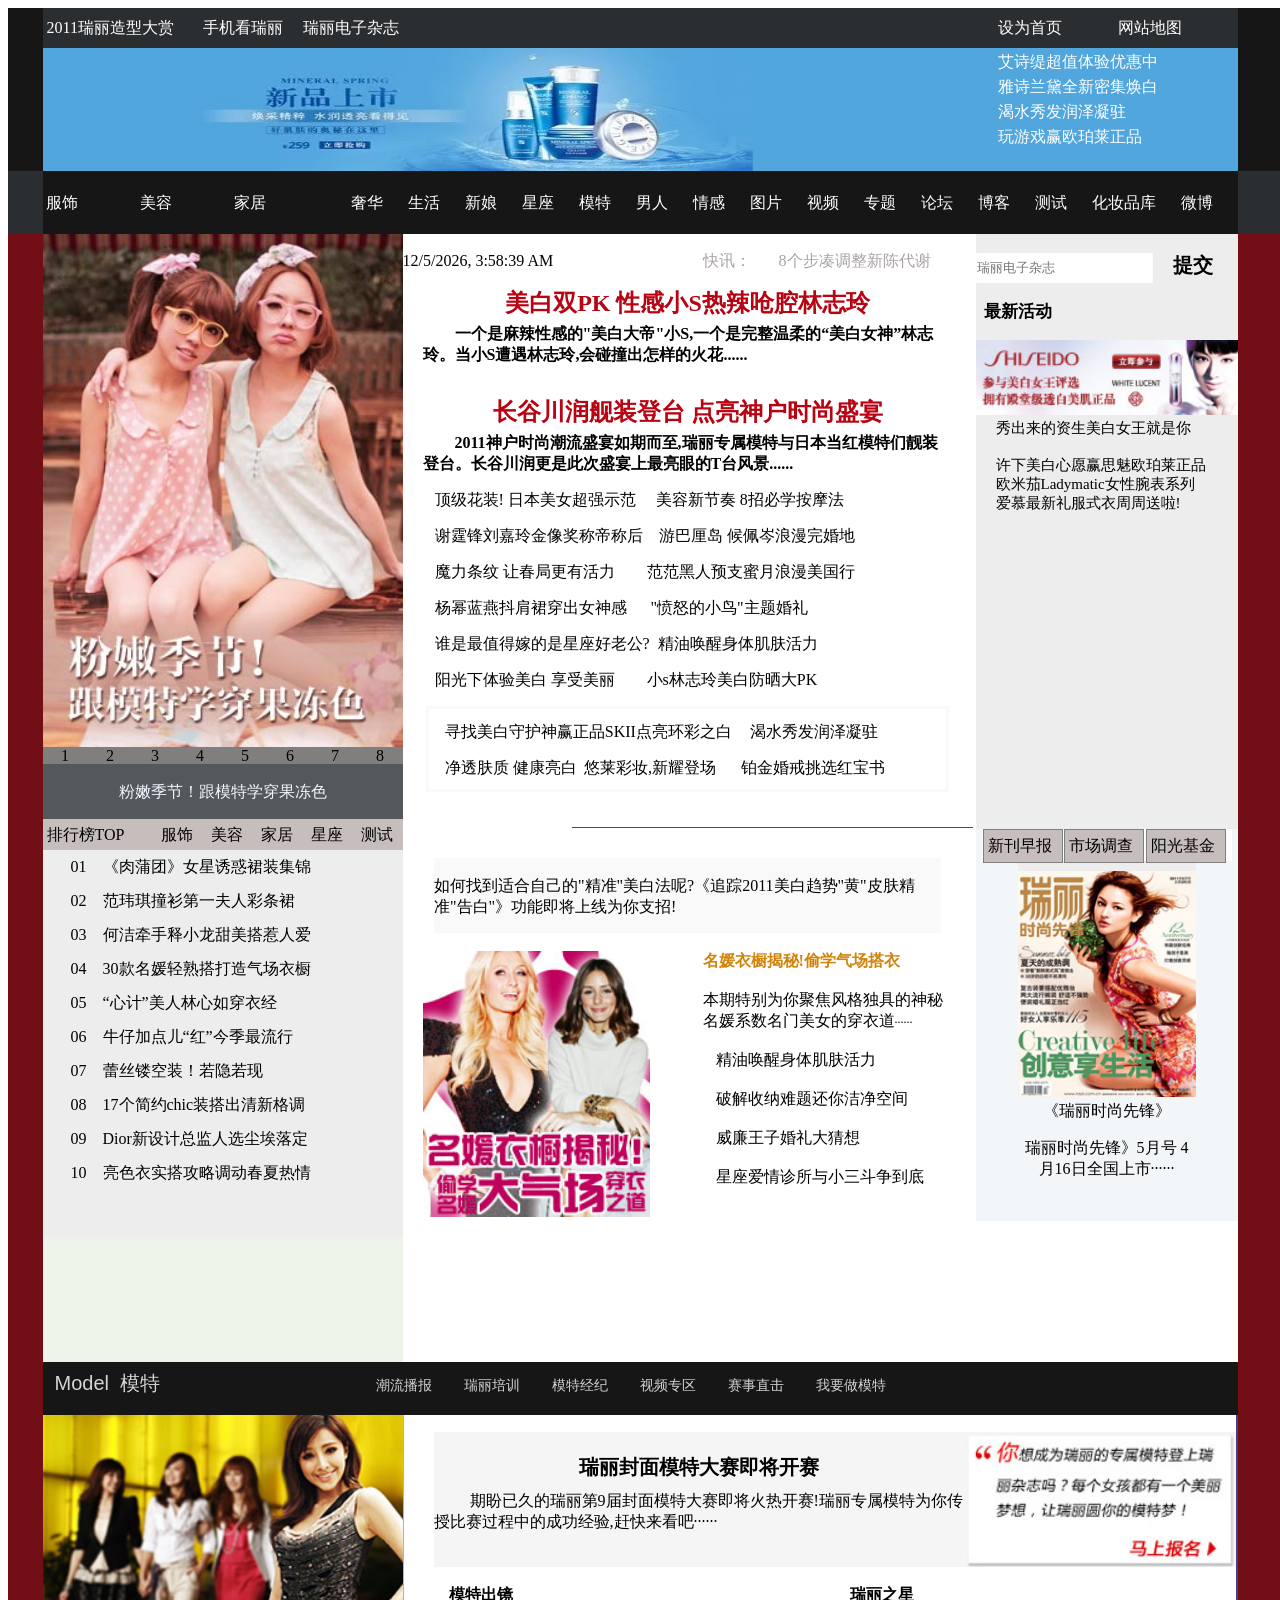
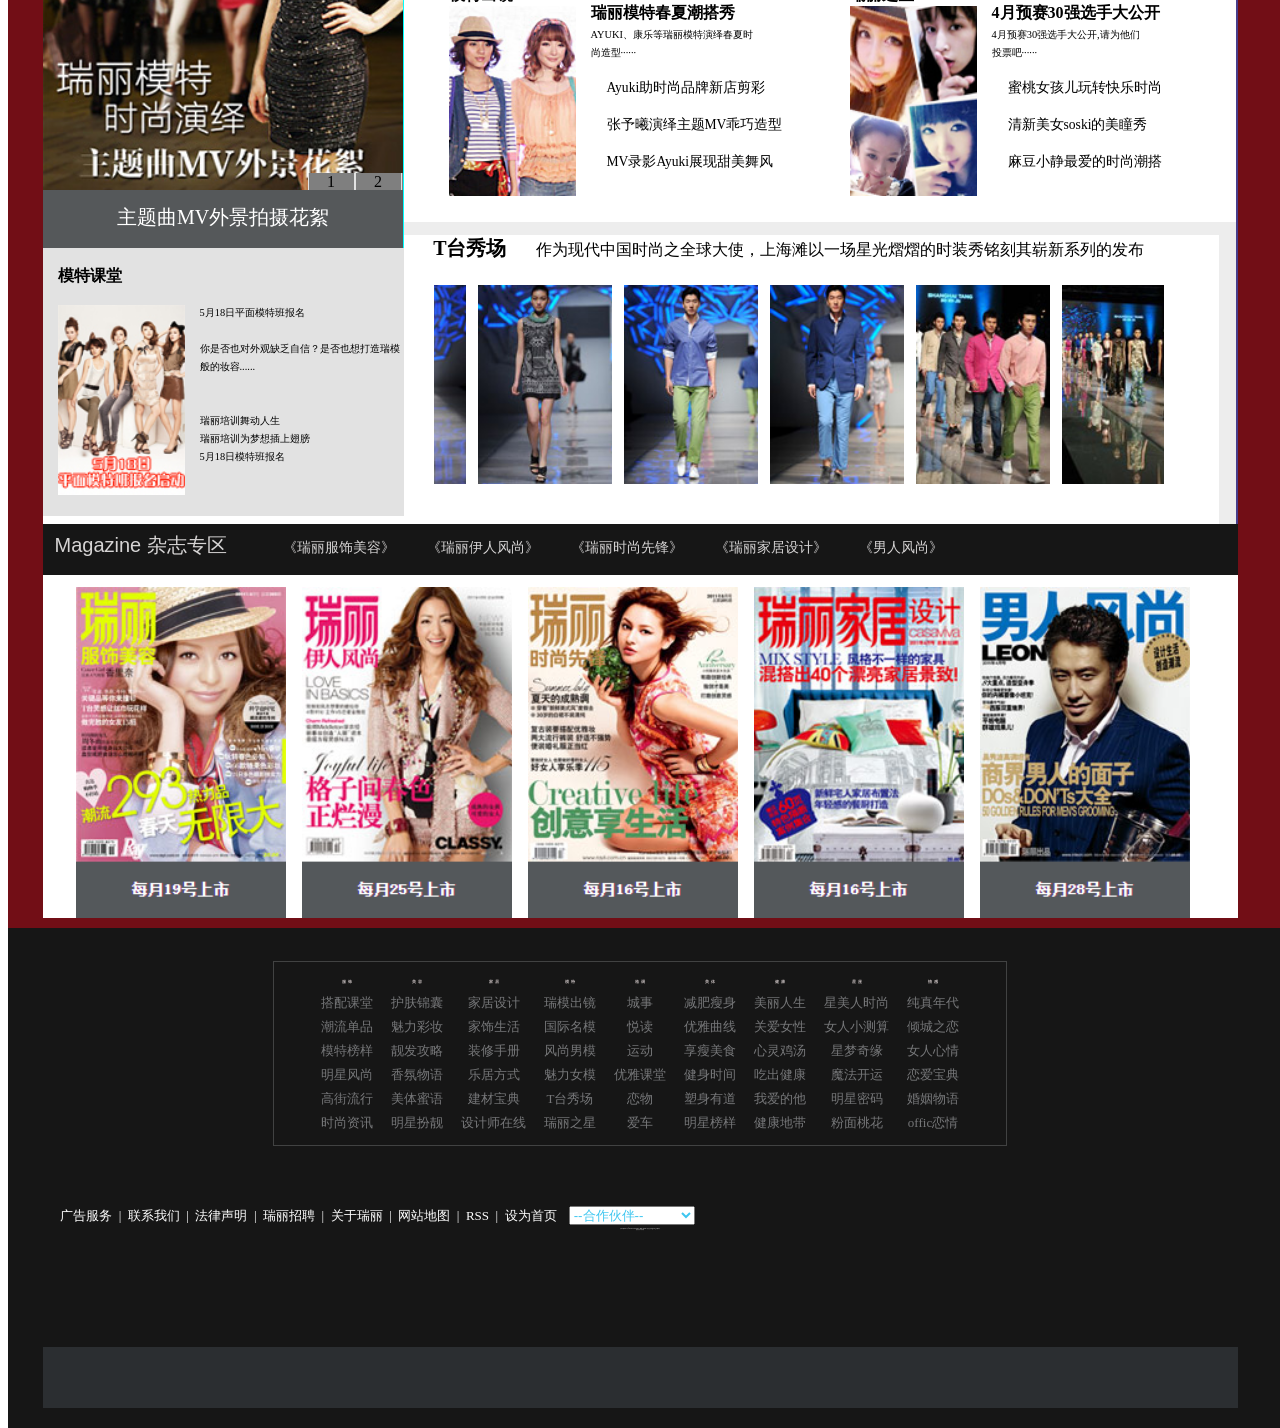
<file: index.html>
<!DOCTYPE html>
<html lang="en">
<head>
    <meta charset="UTF-8">
    <meta http-equiv="X-UA-Compatible" content="IE=edge">
    <meta name="viewport" content="width=device-width, initial-scale=1.0">
    <title>知性女性</title>
    <link rel="stylesheet" href="weblast.css" type="text/css">
</head>
<body>  
    <div class="d1">
    </div>
    <div class="d2">
    </div>
    <div class="d23"></div>
    <div class="d3">
    </div>
    <div class="d0">
    
        <div class="d1_1">
            <div class="d1_1_1">
                <div class="d1_1_1_1"><p class="p11">&nbsp;2011瑞丽造型大赏</p></div>
                <div class="d1_1_1_2"><p class="p11">手机看瑞丽</p></div>
                <div class="d1_1_1_3"><p class="p11">瑞丽电子杂志</p></div>
                <div class="d1_1_1_4"><p class="p11">网站地图</p></div>
                <div class="d1_1_1_5"><p class="p11">设为首页</p></div>
            </div>
<!-- 页眉1 -->
            <div class="d1_1_2">           
            <div class="d1_1_2_1">
                <p class="p1">艾诗缇超值体验优惠中</p>
                <p class="p1">雅诗兰黛全新密集焕白</p>
                <p class="p1">渴水秀发润泽凝驻</p>
                <p class="p1">玩游戏赢欧珀莱正品</p>
            </div>
            </div>
<!-- 页眉2 -->
            <div class="d1_1_3">
                <ul class="ul_1">
                    <li class="l1"><p class="pli">服饰</p></li>
                    <li class="l1"><p class="pli">美容</p></li>
                    <li class="l1"><p class="pli">家居</p></li>
                    <li><p class="pli">奢华</p></li>
                    <li><p class="pli">生活</p></li>
                    <li><p class="pli">新娘</p></li>
                    <li><p class="pli">星座</p></li>
                    <li><p class="pli">模特</p></li>
                    <li><p class="pli">男人</p></li>
                    <li><p class="pli">情感</p></li>
                    <li><p class="pli">图片</p></li>
                    <li><p class="pli">视频</p></li>
                    <li><p class="pli">专题</p></li>
                    <li><p class="pli">论坛</p></li>
                    <li><p class="pli">博客</p></li>
                    <li><p class="pli">测试</p></li>
                    <li><p class="pli">化妆品库</p></li>
                    <li><p class="pli">微博</p></li>
                </ul>
            </div>
        </div> 
<!-- 页眉3 -->
        <div class="d2_0">        
        <div class="d2_1">       
        <div class="d2_1_1">
            <div class="d2_1_1_1">
            <a id="a1" class="num1">1</a>
			<a id="a2" class="num2">2</a>
			<a id="a3" class="num3">3</a>
			<a id="a4" class="num4">4</a>
			<a id="a5" class="num5">5</a>
            <a id="a6" class="num6">6</a>
            <a id="a7" class="num7">7</a>
            <a id="a8" class="num8">8</a>
			<div id="all-picture">
				<img src="./zhixing_img/picture1.jpg" >
				<img src="./zhixing_img/picture2.jpg" >
				<img src="./zhixing_img/picture3.jpg" >
				<img src="./zhixing_img/picture4.jpg" >
				<img src="./zhixing_img/picture5.jpg" >
                <img src="./zhixing_img/picture6.jpg" >
				<img src="./zhixing_img/picture7.jpg" >
				<img src="./zhixing_img/picture8.jpg" >                
            </div>
            <div id="picture-p">
             <ul class="ul_2">
                <li class="l2">粉嫩季节！跟模特学穿果冻色</li>
                <li class="l2">欧米茄Ladymatic女性腕表系列</li>
                <li class="l2">调出花香气息 舒展身体放松精神</li>
                <li class="l2">H&M  完美纯白初夏</li>
                <li class="l2">局部花案点睛 让卫浴空间更有趣味</li>
                <li class="l2">雅诗兰黛全新密集焕白系列</li>
                <li class="l2">威廉王子婚礼大猜想</li>
                <li class="l2">秀出来的资生美白女王就是你</li>
             </ul>
            </div>
            </div>  
            <div class="d2_1_1_2">
                <div class="d2_1_1_2_0">
                    <div class="d2_1_1_2_0_1">
                       <div class="top">&nbsp;排行榜TOP</div>
                       <div class="nav">
                        <span class="s1" title="服饰">&nbsp;&nbsp;服饰</span>
                            <span title="美容">&nbsp;&nbsp;美容</span>
                            <span title="家居">&nbsp;&nbsp;家居</span>
                            <span title="星座">&nbsp;&nbsp;星座</span>
                            <span title="测试">&nbsp;&nbsp;测试</span>                     
                       </div>                                     
                    </div>
                    <div class="d2_1_1_2_0_2">                    
                        <div class="active">
                            <p class="p4">&nbsp;&nbsp;01&nbsp;&nbsp;&nbsp;&nbsp;《肉蒲团》女星诱惑裙装集锦</p><br>
                            <p class="p4">&nbsp;&nbsp;02&nbsp;&nbsp;&nbsp;&nbsp;范玮琪撞衫第一夫人彩条裙</p><br>
                            <p class="p4">&nbsp;&nbsp;03&nbsp;&nbsp;&nbsp;&nbsp;何洁牵手释小龙甜美搭惹人爱</p><br>
                            <p class="p4">&nbsp;&nbsp;04&nbsp;&nbsp;&nbsp;&nbsp;30款名媛轻熟搭打造气场衣橱</p><br>
                            <p class="p4">&nbsp;&nbsp;05&nbsp;&nbsp;&nbsp;&nbsp;“心计”美人林心如穿衣经</p><br>
                            <p class="p4">&nbsp;&nbsp;06&nbsp;&nbsp;&nbsp;&nbsp;牛仔加点儿“红”今季最流行</p><br>
                            <p class="p4">&nbsp;&nbsp;07&nbsp;&nbsp;&nbsp;&nbsp;蕾丝镂空装！若隐若现</p><br>
                            <p class="p4">&nbsp;&nbsp;08&nbsp;&nbsp;&nbsp;&nbsp;17个简约chic装搭出清新格调</p><br>
                            <p class="p4">&nbsp;&nbsp;09&nbsp;&nbsp;&nbsp;&nbsp;Dior新设计总监人选尘埃落定</p><br>
                            <p class="p4">&nbsp;&nbsp;10&nbsp;&nbsp;&nbsp;&nbsp;亮色衣实搭攻略调动春夏热情</p>
                        </div> 
                        <div>
                            <p class="p4">&nbsp;&nbsp;01&nbsp;&nbsp;&nbsp;&nbsp;瑞丽网美容频道改版有奖调查</p><br>
                            <p class="p4">&nbsp;&nbsp;02&nbsp;&nbsp;&nbsp;&nbsp;美白PK&nbsp;小S热辣呛腔林志玲</p><br>
                            <p class="p4">&nbsp;&nbsp;03&nbsp;&nbsp;&nbsp;&nbsp;文青至爱&nbsp;小清新护肤品</p><br>
                            <p class="p4">&nbsp;&nbsp;04&nbsp;&nbsp;&nbsp;&nbsp;香气性感带热榜&nbsp;让诱惑升级</p><br>
                            <p class="p4">&nbsp;&nbsp;05&nbsp;&nbsp;&nbsp;&nbsp;探秘性格&nbsp;找到专属香气标签</p><br>
                            <p class="p4">&nbsp;&nbsp;06&nbsp;&nbsp;&nbsp;&nbsp;明星最失败妆容&nbsp;惨不忍睹</p><br>
                            <p class="p4">&nbsp;&nbsp;07&nbsp;&nbsp;&nbsp;&nbsp;学8款最夯剧集女主角发型</p><br>
                            <p class="p4">&nbsp;&nbsp;08&nbsp;&nbsp;&nbsp;&nbsp;新生代美女杨幂&nbsp;时尚装解构</p><br>
                            <p class="p4">&nbsp;&nbsp;09&nbsp;&nbsp;&nbsp;&nbsp;《回家的诱惑》秋瓷炫发型</p><br>
                            <p class="p4">&nbsp;&nbsp;10&nbsp;&nbsp;&nbsp;&nbsp;重口味美甲&nbsp;比拼视觉冲击力</p>
                        </div>
                        <div>
                             <p class="p4">&nbsp;&nbsp;01&nbsp;&nbsp;&nbsp;&nbsp;Christofle流线型家居艺术</p><br>
                             <p class="p4">&nbsp;&nbsp;02&nbsp;&nbsp;&nbsp;&nbsp;自然元素壁纸会呼吸</p><br>
                             <p class="p4">&nbsp;&nbsp;03&nbsp;&nbsp;&nbsp;&nbsp;初春家居糖果色来袭</p><br>
                             <p class="p4">&nbsp;&nbsp;04&nbsp;&nbsp;&nbsp;&nbsp;条纹控!Diy初春给力装饰</p><br>
                             <p class="p4">&nbsp;&nbsp;05&nbsp;&nbsp;&nbsp;&nbsp;给力柔美风&nbsp;7款田园美餐厅</p><br>
                             <p class="p4">&nbsp;&nbsp;06&nbsp;&nbsp;&nbsp;&nbsp;撞色小空间越“色”越出位</p><br>
                             <p class="p4">&nbsp;&nbsp;07&nbsp;&nbsp;&nbsp;&nbsp;窗帘保养要看材料和款式</p><br>
                             <p class="p4">&nbsp;&nbsp;08&nbsp;&nbsp;&nbsp;&nbsp;“字母”大热百变饰家都精彩</p><br>
                             <p class="p4">&nbsp;&nbsp;09&nbsp;&nbsp;&nbsp;&nbsp;早春选一款最“养眼”窗帘</p><br>
                             <p class="p4">&nbsp;&nbsp;10&nbsp;&nbsp;&nbsp;&nbsp;威廉王子大婚甜蜜家饰走红</p>
                        </div>
                        <div>
                             <p class="p4">&nbsp;&nbsp;01&nbsp;&nbsp;&nbsp;&nbsp;十二星座变脸排行榜</p><br>
                             <p class="p4">&nbsp;&nbsp;02&nbsp;&nbsp;&nbsp;&nbsp;12星男对女人的非分之想</p><br>
                             <p class="p4">&nbsp;&nbsp;03&nbsp;&nbsp;&nbsp;&nbsp;12星座隐婚的目的</p><br>
                             <p class="p4">&nbsp;&nbsp;04&nbsp;&nbsp;&nbsp;&nbsp;会回去找前女友暧昧的星男</p><br>
                             <p class="p4">&nbsp;&nbsp;05&nbsp;&nbsp;&nbsp;&nbsp;侯佩琴婚期比大s的好吗?</p><br>
                             <p class="p4">&nbsp;&nbsp;06&nbsp;&nbsp;&nbsp;&nbsp;12星座五月运势早知道</p><br>
                             <p class="p4">&nbsp;&nbsp;07&nbsp;&nbsp;&nbsp;&nbsp;猫石对话周运(4.18-4.24)</p><br>
                             <p class="p4">&nbsp;&nbsp;08&nbsp;&nbsp;&nbsp;&nbsp;琼女郎与黄志忠为何离婚？</p><br>
                             <p class="p4">&nbsp;&nbsp;09&nbsp;&nbsp;&nbsp;&nbsp;谁是最值得嫁的星座好老公？</p><br>
                             <p class="p4">&nbsp;&nbsp;10&nbsp;&nbsp;&nbsp;&nbsp;从梦境看内心最孤寂的八种人</p>
                        </div>
                        <div>
                            <p class="p4">&nbsp;&nbsp;01&nbsp;&nbsp;&nbsp;&nbsp;未来一个月你的运势多少分</p><br>
                            <p class="p4">&nbsp;&nbsp;02&nbsp;&nbsp;&nbsp;&nbsp;素颜时你的勾引力有多强？</p><br>
                            <p class="p4">&nbsp;&nbsp;03&nbsp;&nbsp;&nbsp;&nbsp;单身的你最缺少什么？</p><br>
                            <p class="p4">&nbsp;&nbsp;04&nbsp;&nbsp;&nbsp;&nbsp;婚后的你是那种主妇命</p><br>
                            <p class="p4">&nbsp;&nbsp;05&nbsp;&nbsp;&nbsp;&nbsp;婚后你们的身价会跌多少？</p><br>
                            <p class="p4">&nbsp;&nbsp;06&nbsp;&nbsp;&nbsp;&nbsp;你是他眼中的西施吗？</p><br>
                            <p class="p4">&nbsp;&nbsp;07&nbsp;&nbsp;&nbsp;&nbsp;你有被暗恋的潜质吗？</p><br>
                            <p class="p4">&nbsp;&nbsp;08&nbsp;&nbsp;&nbsp;&nbsp;这辈子你的老公会偷吃几次？</p><br>
                            <p class="p4">&nbsp;&nbsp;09&nbsp;&nbsp;&nbsp;&nbsp;你会放错电钓鱼吗？</p><br>
                            <p class="p4">&nbsp;&nbsp;10&nbsp;&nbsp;&nbsp;&nbsp;你“抢钱”能力有多强？</p>
                        </div>
                    </div>
                </div>
        </div>
       </div> 
            <div class="d2_1_2">
            <div class="d2top_f">快讯：&nbsp;&nbsp;&nbsp;&nbsp;&nbsp;&nbsp;    8个步凑调整新陈代谢</div>
            <div class="d2top_center" id="datetime"></div>
            <div class="d2top_center2"><h2 style="color: #b80412;margin: 0 auto;" align="center">美白双PK 性感小S热辣呛腔林志玲</h2><h4 style="margin-top: 5px;margin-bottom: 30px;margin-left: 20px;margin-right: 20px;">&nbsp;&nbsp;&nbsp;&nbsp;&nbsp;&nbsp;&nbsp;&nbsp;一个是麻辣性感的"美白大帝"小S,一个是完整温柔的“美白女神”林志玲。当小S遭遇林志玲,会碰撞出怎样的火花......</h4>
            <h2 style="color: #b80412;margin: 0 auto;" align="center">长谷川润舰装登台 点亮神户时尚盛宴</h2><h4 style="margin-top: 5px;margin-bottom: 10px;margin-left: 20px;margin-right: 20px;">&nbsp;&nbsp;&nbsp;&nbsp;&nbsp;&nbsp;&nbsp;&nbsp;2011神户时尚潮流盛宴如期而至,瑞丽专属模特与日本当红模特们靓装登台。长谷川润更是此次盛宴上最亮眼的T台风景......</h4>
            <a href="#" class="d2top_center3">&nbsp;&nbsp;&nbsp;&nbsp;&nbsp;&nbsp;&nbsp;&nbsp;<p class="p9">顶级花装!  日本美女超强示范</p> &nbsp;&nbsp;&nbsp;&nbsp;<p class="p9">美容新节奏 8招必学按摩法</p> </a>
            <a href="#" class="d2top_center3">&nbsp;&nbsp;&nbsp;&nbsp;&nbsp;&nbsp;&nbsp;&nbsp;<p class="p9">谢霆锋刘嘉玲金像奖称帝称后</p>&nbsp;&nbsp;&nbsp;&nbsp;<p class="p9">游巴厘岛 候佩岑浪漫完婚地</p> </a>
            <a href="#" class="d2top_center3">&nbsp;&nbsp;&nbsp;&nbsp;&nbsp;&nbsp;&nbsp;&nbsp;<p class="p9">魔力条纹 让春局更有活力</p>&nbsp;&nbsp;&nbsp;&nbsp;&nbsp;&nbsp;&nbsp;&nbsp;<p class="p9">范范黑人预支蜜月浪漫美国行</p> </a>
            <a href="#" class="d2top_center3">&nbsp;&nbsp;&nbsp;&nbsp;&nbsp;&nbsp;&nbsp;&nbsp;<p class="p9">杨幂蓝燕抖肩裙穿出女神感</p>&nbsp;&nbsp;&nbsp;&nbsp;&nbsp;&nbsp;<p class="p9">"愤怒的小鸟"主题婚礼</p>&nbsp;&nbsp;&nbsp;&nbsp;</a>
            <a href="#" class="d2top_center3">&nbsp;&nbsp;&nbsp;&nbsp;&nbsp;&nbsp;&nbsp;&nbsp;<p class="p9">谁是最值得嫁的是星座好老公?</p>&nbsp;&nbsp;<p class="p9">精油唤醒身体肌肤活力</p>&nbsp;&nbsp;&nbsp;&nbsp;</a>
            <a href="#" class="d2top_center3">&nbsp;&nbsp;&nbsp;&nbsp;&nbsp;&nbsp;&nbsp;&nbsp;<p class="p9">阳光下体验美白 享受美丽</p>&nbsp;&nbsp;&nbsp;&nbsp;&nbsp;&nbsp;&nbsp;&nbsp;<p class="p9">小s林志玲美白防晒大PK</p> </a>
            <div class="d2top_center4">&nbsp;&nbsp;&nbsp;<p class="p9">寻找美白守护神赢正品SKII点亮环彩之白</p>&nbsp;&nbsp;&nbsp;&nbsp;&nbsp;<p class="p9">渴水秀发润泽凝驻</p><br>&nbsp;&nbsp;&nbsp;<p class="p9">净透肤质 健康亮白</p>&nbsp;&nbsp;<p class="p9">悠莱彩妆,新耀登场</p>   &nbsp;&nbsp;&nbsp;&nbsp;&nbsp;&nbsp;<p class="p9">铂金婚戒挑选红宝书</p> </div>
            <hr width="70%" size="1px" color="red" align="right">
            <div class="d2top_center5"><br><p class="p9">如何找到适合自己的"精准"美白法呢?《追踪2011美白趋势"黄"皮肤精准"告白"》功能即将上线为你支招!</p></div>
                <div class="d2top_center61"><br><img src="./zhixing_img/20110414145930180zhuanti.jpg" width="227px" height="266px" /></div>
                <div class="d2top_center62"><br><a href="#" style="font-size: 2ch;color:#d1840b;font-weight: 800;text-decoration: none;margin-bottom: 15px;">名媛衣橱揭秘!偷学气场搭衣</a><a href="#" style="font-size: 1.5ch;text-decoration: none;color: black;margin-top: 17px;font-weight: 400;"><br><br>
                    <p class="p9">本期特别为你聚焦风格独具的神秘名媛系数名门美女的穿衣道</p>······</a><br><br><a href="#" style="font-size: 1.7ch;text-decoration: none;color: black;margin-top: 17px;font-weight: 400;">&nbsp;&nbsp;&nbsp;&nbsp;<p class="p9">精油唤醒身体肌肤活力</p></a><br><br><a href="#" style="font-size: 1.7ch;text-decoration: none;color: black;margin-top: 17px;font-weight: 400;">&nbsp;&nbsp;&nbsp;&nbsp;<p class="p9">破解收纳难题还你洁净空间</p> </a><br><br>
                    <a href="#" style="font-size: 1.7ch;text-decoration: none;color: black;margin-top: 17px;font-weight: 400;">&nbsp;&nbsp;&nbsp;&nbsp;<p class="p9">威廉王子婚礼大猜想</p></a><br><br><a href="#" style="font-size: 1.7ch;text-decoration: none;color: black;margin-top: 17px;font-weight: 400;">&nbsp;&nbsp;&nbsp;&nbsp;<p class="p9">星座爱情诊所与小三斗争到底</p></a></div>
            </div>                
        </div>
        <div class="d2_1_3">
            <div class="d2_1_3_1">
                <br>
                <input type="text"  placeholder="瑞丽电子杂志">&nbsp;&nbsp;&nbsp;&nbsp;
                <p class="p22">提交</p>
                <p class="p21">&nbsp;&nbsp;最新活动</p>
                <img src="./zhixing_img/20110401023452210x60.jpg" alt="" width="262px" height="75px">
                <p class="p5">秀出来的资生美白女王就是你</p><br>
                <p class="p5">许下美白心愿赢思魅欧珀莱正品</p>
                <p class="p5">欧米茄Ladymatic女性腕表系列</p>
                <p class="p5">爱慕最新礼服式衣周周送啦!</p>
            </div>
            <div class="d2_1_3_2">
               <div class="nav1">
                <span class="sp1">&nbsp;新刊早报</span>
                <span>&nbsp;市场调查</span>
                <span>&nbsp;阳光基金</span>
               </div>
               <div class="d2_1_3_2_1">
                <div class="active1"><img src="./zhixing_img/20110418111947sd.jpg" alt="" width="178px" height="226px"><p class="p6">《瑞丽时尚先锋》</p><p class="p6">瑞丽时尚先锋》5月号 4月16日全国上市······</p></div>
                <div><img src="./zhixing_img/20110330202924ss.jpg" alt="" width="178px" height="226px"><p class="p6">4月号《瑞丽时尚先锋》有奖调查</p><p class="p6">只有认真填写问卷，就有机会获得精美礼品</p></div>
                <div><img src="./zhixing_img/201101061405491.jpg" alt="" width="178px" height="226px"><p class="p6">阳光瑞丽基金</p><p class="p6">阳光瑞丽基金“对话希望”公益图片展成功举行······</p></div>
               </div>

            </div>
            </div>
            </div>

        <div class="d2_2">
        <div class="d2_2_1">
            &nbsp;&nbsp;&nbsp;<a href="#" class="p_button1_2">Model&nbsp;&nbsp;模特</a>
            &nbsp;&nbsp;&nbsp;&nbsp;&nbsp;&nbsp;&nbsp;&nbsp;&nbsp;&nbsp; &nbsp;&nbsp;&nbsp;&nbsp;&nbsp;&nbsp;&nbsp;&nbsp;&nbsp;&nbsp;&nbsp;&nbsp;&nbsp; &nbsp;&nbsp;&nbsp;&nbsp; &nbsp;&nbsp;&nbsp;&nbsp;&nbsp;&nbsp;&nbsp;&nbsp; &nbsp;&nbsp;&nbsp;&nbsp;&nbsp;&nbsp;&nbsp; &nbsp;&nbsp; &nbsp;&nbsp;
            <a href="#" class="p_button2">潮流播报</a>
            &nbsp;&nbsp;&nbsp;&nbsp; &nbsp;&nbsp;<a href="#" class="p_button2_2">瑞丽培训</a>
            &nbsp;&nbsp;&nbsp;&nbsp; &nbsp;&nbsp;<a href="#" class="p_button2_2">模特经纪</a>
            &nbsp;&nbsp;&nbsp;&nbsp; &nbsp;&nbsp;<a href="#" class="p_button2_2">视频专区</a>
            &nbsp;&nbsp;&nbsp;&nbsp; &nbsp;&nbsp;<a href="#" class="p_button2_2">赛事直击</a>
            &nbsp;&nbsp;&nbsp;&nbsp; &nbsp;&nbsp;<a href="#" class="p_button2_2">我要做模特</a>
        </div>
        <div class="d2_2_2">

            <div class="d2_2_2_1">
                <div class="d2_2_2_1_1">
                    <div class="d2_2_2_1_1_1">
                        <div class="d21left">
                            <div class="nav2">
                                <span class="sp2">1</span>
                                <span>2</span>
                               </div>
                            <div class="d211left">                              
                                <div class="active2"><img src="./zhixing_img/201104121014090_0412.jpg" alt="" width="361px" height="375px"><p class="p7">主题曲MV外景拍摄花絮</p></div>
                                <div><img src="./zhixing_img/20110401011919indexmuote0401290x291.jpg" alt="" width="361px" height="375px"><p class="p7">让肌肤环采透亮小秘诀</p></div>
                            </div>
                            
                        </div>
                    </div>
                    <div class="d2_2_2_1_1_2">
                        <div class="d2button"><br>模特课堂<br><br><img src="./zhixing_img/20110407184148图1.jpg" width="127px" height="190px" /></div>
                        <div class="d2button1"><br><br><br><a href="#" class="d2_a">5月18日平面模特班报名</a><br><br><a href="#" class="d2_a">你是否也对外观缺乏自信？是否也想打造瑞模般的妆容......</a><br><br><br><a href="#" class="d2_a">瑞丽培训舞动人生</a><br><a href="#" class="d2_a">瑞丽培训为梦想插上翅膀</a><br><a href="#" class="d2_a">5月18日模特班报名</a></div>
                    </div>
                </div>

                <div class="d2_2_2_1_2">
                    <div class="d2_2_2_1_2_1">
                        <div class="d2right"><h3 style="display: inline;">&nbsp;</h3><img src="./zhixing_img/201009141537551.jpg" width="271px" height="135px" style="float: right;display: inline;position:static;" /><br><p class="p10">瑞丽封面模特大赛即将开赛</p> &nbsp;&nbsp;&nbsp;&nbsp;&nbsp;&nbsp;&nbsp;&nbsp;&nbsp;<p class="p9">期盼已久的瑞丽第9届封面模特大赛即将火热开赛!瑞丽专属模特为你传授比赛过程中的成功经验,赶快来看吧</p>······</div>
                        <div class="d2right1_b">
                            <div class="d2right1_b1"><br>模特出镜<br><img src="./zhixing_img/201104121052451_0412.jpg" width="127px" height="190px" /></div>
                            <div class="d2right1_b2"><br><br><a href="#" style="font-size: 2ch;color:black;font-weight: 800;text-decoration: none;margin-bottom: 15px;">瑞丽模特春夏潮搭秀</a><a href="#" class="d2_a"><br>AYUKI、康乐等瑞丽模特演绎春夏时<br>尚造型······</a><br><br>&nbsp;&nbsp;&nbsp;&nbsp;<a href="#" class="d2_a1">Ayuki助时尚品牌新店剪彩</a><br><br>&nbsp;&nbsp;&nbsp;&nbsp;<a href="#" class="d2_a1">张予曦演绎主题MV乖巧造型</a><br><br>&nbsp;&nbsp;&nbsp;&nbsp;<a href="#" class="d2_a1">MV录影Ayuki展现甜美舞风</a></div>
                        </div>
                        <!-- <div class="d2right2_b">
                            <div class="d2right2_b1"><br>瑞丽之星<br><br><img src=".//zhixing_img/20110407184148图1.jpg" width="127px" height="190px" /></div>
                            <div class="d2right2_b2"><br><br><br><a href="#" class="d2_a">5月18日平面模特班报名</a><br><br><a href="#" class="d2_a">你是否也对外观缺乏自信？是否也想打造瑞模般的妆容......</a><br><br><br><a href="#" class="d2_a">瑞丽培训舞动人生</a><br><a href="#" class="d2_a">瑞丽培训为梦想插上翅膀</a><br><a href="#" class="d2_a">5月18日模特班报名</a></div>
                        </div> -->
                        <div class="d2right2_b">
                            <div class="d2right1_b1"><br>瑞丽之星<br><img src="./zhixing_img/201104121001075.jpg" width="127px" height="190px" /></div>
                            <div class="d2right1_b2"><br><br><a href="#" style="font-size: 2ch;color:black;font-weight: 800;text-decoration: none;margin-bottom: 15px;">4月预赛30强选手大公开</a><a href="#" class="d2_a"><br>4月预赛30强选手大公开,请为他们<br>投票吧······</a><br><br>&nbsp;&nbsp;&nbsp;&nbsp;<a href="#" class="d2_a1">蜜桃女孩儿玩转快乐时尚</a><br><br>&nbsp;&nbsp;&nbsp;&nbsp;<a href="#" class="d2_a1">清新美女soski的美瞳秀</a><br><br>&nbsp;&nbsp;&nbsp;&nbsp;<a href="#" class="d2_a1">麻豆小静最爱的时尚潮搭</a></div>
                        </div>
                    </div>
                    <div class="d2_2_2_1_2_2">
                        <div class="d2_2_2_1_2_2_0"> 
                            <div class="d2_2_2_1_2_2_1">
                                <p class="p2">&nbsp;&nbsp;&nbsp;&nbsp;&nbsp;&nbsp;T台秀场&nbsp;&nbsp;&nbsp;&nbsp;&nbsp;&nbsp;</p><p class="p3">作为现代中国时尚之全球大使，上海滩以一场星光熠熠的时装秀铭刻其崭新系列的发布</p>
                            </div>
                               <div class="d2_2_2_1_2_2_2">
                               <ul class="ul_3" id="ll3">
                                <li id="l3"><img src="./zhixing_img/201104021238073.jpg" alt=""></li>
                                <li id="l3"><img src="./zhixing_img/201104021225392.jpg" alt=""></li>
                                <li id="l3"><img src="./zhixing_img/201104021338031.jpg" alt=""></li>
                                <li id="l3"><img src="./zhixing_img/201104021338395.jpg" alt=""></li>
                                <li id="l3"><img src="./zhixing_img/201104021243044.jpg" alt=""></li>
                                <li id="l3"><img src="./zhixing_img/201104021240035.jpg" alt=""></li>
                               </ul>
                               </div>
                             </div>
                    </div>               
                </div>

            </div>
            <div class="d2_2_2_2">
                &nbsp;&nbsp;&nbsp;<a href="#" class="p_button1">Magazine&nbsp;杂志专区</a>
                &nbsp;&nbsp;&nbsp;&nbsp;&nbsp;&nbsp;&nbsp;&nbsp; &nbsp;&nbsp;&nbsp;&nbsp;<a href="#" class="p_button2">《瑞丽服饰美容》</a>
                &nbsp;&nbsp;&nbsp;&nbsp; &nbsp;&nbsp;<a href="#" class="p_button2">《瑞丽伊人风尚》</a>
                &nbsp;&nbsp;&nbsp;&nbsp; &nbsp;&nbsp;<a href="#" class="p_button2">《瑞丽时尚先锋》</a>
                &nbsp;&nbsp;&nbsp;&nbsp; &nbsp;&nbsp;<a href="#" class="p_button2">《瑞丽家居设计》</a>
                &nbsp;&nbsp;&nbsp;&nbsp; &nbsp;&nbsp;<a href="#" class="p_button2">《男人风尚》</a>
            </div>
            <div class="d2_2_2_3">
                   <div class="zazhi_img1"><img src="./zhixing_img/pngbutton1.png" href="#"  width="210px" height="331px">
                    &nbsp;&nbsp;&nbsp;&nbsp;<img src="./zhixing_img/pngbutton2.png" href="#" width="210px" height="331px">
                    &nbsp;&nbsp;&nbsp;&nbsp;<img src="./zhixing_img/pngbutton3.png" href="#" width="210px" height="331px">
                    &nbsp;&nbsp;&nbsp;&nbsp;<img src="./zhixing_img/pngbutton4.png" href="#" width="210px" height="331px">
                    &nbsp;&nbsp;&nbsp;&nbsp;<img src="./zhixing_img/pngbutton5.png" href="#" width="210px" height="331px"></div>
            </div>
       </div>
       </div>   
       </div>

       <div class="d3_0">
        <div class="d3_1">
            <div class="d3_1_0"></div>
            <div class="d3_1_1">
                <table class="button_table" frame="vsides">
                    <tr>
                        <td style="color: rgb(194, 186, 186);font-weight: 600;">&nbsp;&nbsp;&nbsp;&nbsp;&nbsp;&nbsp;&nbsp;&nbsp;&nbsp;服&nbsp;&nbsp;饰&nbsp;&nbsp;&nbsp;&nbsp;&nbsp;&nbsp;&nbsp;&nbsp;&nbsp;</td>
                        <td style="color: rgb(194, 186, 186);font-weight: 600;">&nbsp;&nbsp;&nbsp;&nbsp;&nbsp;&nbsp;&nbsp;&nbsp;&nbsp;美&nbsp;&nbsp;容&nbsp;&nbsp;&nbsp;&nbsp;&nbsp;&nbsp;&nbsp;&nbsp;&nbsp;</td>
                        <td style="color: rgb(194, 186, 186);font-weight: 600;">&nbsp;&nbsp;&nbsp;&nbsp;&nbsp;&nbsp;&nbsp;&nbsp;&nbsp;家&nbsp;&nbsp;居&nbsp;&nbsp;&nbsp;&nbsp;&nbsp;&nbsp;&nbsp;&nbsp;&nbsp;</td>
                        <td style="color: rgb(194, 186, 186);font-weight: 600;">&nbsp;&nbsp;&nbsp;&nbsp;&nbsp;&nbsp;&nbsp;&nbsp;&nbsp;模&nbsp;&nbsp;特&nbsp;&nbsp;&nbsp;&nbsp;&nbsp;&nbsp;&nbsp;&nbsp;&nbsp;</td>
                        <td style="color: rgb(194, 186, 186);font-weight: 600;">&nbsp;&nbsp;&nbsp;&nbsp;&nbsp;&nbsp;&nbsp;&nbsp;&nbsp;格&nbsp;&nbsp;调&nbsp;&nbsp;&nbsp;&nbsp;&nbsp;&nbsp;&nbsp;&nbsp;&nbsp;</td>
                        <td style="color: rgb(194, 186, 186);font-weight: 600;">&nbsp;&nbsp;&nbsp;&nbsp;&nbsp;&nbsp;&nbsp;&nbsp;&nbsp;美&nbsp;&nbsp;体&nbsp;&nbsp;&nbsp;&nbsp;&nbsp;&nbsp;&nbsp;&nbsp;&nbsp;</td>
                        <td style="color: rgb(194, 186, 186);font-weight: 600;">&nbsp;&nbsp;&nbsp;&nbsp;&nbsp;&nbsp;&nbsp;&nbsp;&nbsp;健&nbsp;&nbsp;康&nbsp;&nbsp;&nbsp;&nbsp;&nbsp;&nbsp;&nbsp;&nbsp;&nbsp;</td>
                        <td style="color: rgb(194, 186, 186);font-weight: 600;">&nbsp;&nbsp;&nbsp;&nbsp;&nbsp;&nbsp;&nbsp;&nbsp;&nbsp;星&nbsp;&nbsp;座&nbsp;&nbsp;&nbsp;&nbsp;&nbsp;&nbsp;&nbsp;&nbsp;&nbsp;</td>
                        <td style="color: rgb(194, 186, 186);font-weight: 600;">&nbsp;&nbsp;&nbsp;&nbsp;&nbsp;&nbsp;&nbsp;&nbsp;&nbsp;情&nbsp;&nbsp;感&nbsp;&nbsp;&nbsp;&nbsp;&nbsp;&nbsp;&nbsp;&nbsp;&nbsp;</td>
                    </tr>
                    <tr>
                        <td><a href="#" class="button_href">搭配课堂</a></td>
                        <td><a href="#" class="button_href">护肤锦囊</a></td>
                        <td><a href="#" class="button_href">家居设计</a></td>
                        <td><a href="#" class="button_href">瑞模出镜</a></td>
                        <td><a href="#" class="button_href">城事</a></td>
                        <td><a href="#" class="button_href">减肥瘦身</a></td>
                        <td><a href="#" class="button_href">美丽人生</a></td>
                        <td><a href="#" class="button_href">星美人时尚</a></td>
                        <td><a href="#" class="button_href">纯真年代</a></td>
                    </tr>
                    <tr>
                        <td><a href="#" class="button_href">潮流单品</a></td>
                        <td><a href="#" class="button_href">魅力彩妆</a></td>
                        <td><a href="#" class="button_href">家饰生活</a></td>
                        <td><a href="#" class="button_href">国际名模</a></td>
                        <td><a href="#" class="button_href">悦读</a></td>
                        <td><a href="#" class="button_href">优雅曲线</a></td>
                        <td><a href="#" class="button_href">关爱女性</a></td>
                        <td><a href="#" class="button_href">女人小测算</a></td>
                        <td><a href="#" class="button_href">倾城之恋</a></td>
                    </tr>
                    <tr>
                        <td><a href="#" class="button_href">模特榜样</a></td>
                        <td><a href="#" class="button_href">靓发攻略</a></td>
                        <td><a href="#" class="button_href">装修手册</a></td>
                        <td><a href="#" class="button_href">风尚男模</a></td>
                        <td><a href="#" class="button_href">运动</a></td>
                        <td><a href="#" class="button_href">享瘦美食</a></td>
                        <td><a href="#" class="button_href">心灵鸡汤</a></td>
                        <td><a href="#" class="button_href">星梦奇缘</a></td>
                        <td><a href="#" class="button_href">女人心情</a></td>
                    </tr>
                    <tr>
                        <td><a href="#" class="button_href">明星风尚</a></td>
                        <td><a href="#" class="button_href">香氛物语</a></td>
                        <td><a href="#" class="button_href">乐居方式</a></td>
                        <td><a href="#" class="button_href">魅力女模</a></td>
                        <td><a href="#" class="button_href">优雅课堂</a></td>
                        <td><a href="#" class="button_href">健身时间</a></td>
                        <td><a href="#" class="button_href">吃出健康</a></td>
                        <td><a href="#" class="button_href">魔法开运</a></td>
                        <td><a href="#" class="button_href">恋爱宝典</a></td>
                    </tr>
                    <tr>
                        <td><a href="#" class="button_href">高街流行</a></td>
                        <td><a href="#" class="button_href">美体蜜语</a></td>
                        <td><a href="#" class="button_href">建材宝典</a></td>
                        <td><a href="#" class="button_href">T台秀场</a></td>
                        <td><a href="#" class="button_href">恋物</a></td>
                        <td><a href="#" class="button_href">塑身有道</a></td>
                        <td><a href="#" class="button_href">我爱的他</a></td>
                        <td><a href="#" class="button_href">明星密码</a></td>
                        <td><a href="#" class="button_href">婚姻物语</a></td>
                    </tr>
                    <tr>
                        <td><a href="#" class="button_href">时尚资讯</a></td>
                        <td><a href="#" class="button_href">明星扮靓</a></td>
                        <td><a href="#" class="button_href">设计师在线</a></td>
                        <td><a href="#" class="button_href">瑞丽之星</a></td>
                        <td><a href="#" class="button_href">爱车</a></td>
                        <td><a href="#" class="button_href">明星榜样</a></td>
                        <td><a href="#" class="button_href">健康地带</a></td>
                        <td><a href="#" class="button_href">粉面桃花</a></td>
                        <td><a href="#" class="button_href">offic恋情</a></td>
                    </tr>
                </table>
            </div>
        </div>
           <div class="d3_2" style="font-size: 1px;color: white;"><br>&nbsp;&nbsp;&nbsp;&nbsp;&nbsp;&nbsp;&nbsp;&nbsp;&nbsp;&nbsp;&nbsp;&nbsp;&nbsp;&nbsp;&nbsp;&nbsp;&nbsp;&nbsp;&nbsp;&nbsp;&nbsp;&nbsp;&nbsp;&nbsp;&nbsp;&nbsp;&nbsp;&nbsp;&nbsp;&nbsp;&nbsp;&nbsp;&nbsp;&nbsp;&nbsp;&nbsp;&nbsp;&nbsp;&nbsp;&nbsp;&nbsp;&nbsp;&nbsp;&nbsp;&nbsp;&nbsp;&nbsp;&nbsp;&nbsp;&nbsp;&nbsp;&nbsp;&nbsp;&nbsp;&nbsp;&nbsp;&nbsp;&nbsp;&nbsp;&nbsp;&nbsp;&nbsp;&nbsp;&nbsp;&nbsp;&nbsp;&nbsp;&nbsp;&nbsp;&nbsp;&nbsp;<a href="#" class="button">广告服务&nbsp;&nbsp;|&nbsp;&nbsp;</a><a href="#" class="button">联系我们&nbsp;&nbsp;|&nbsp;&nbsp;</a><a href="#" class="button">法律声明&nbsp;&nbsp;|&nbsp;&nbsp;</a><a href="#" class="button">瑞丽招聘&nbsp;&nbsp;|&nbsp;&nbsp;</a><a href="#" class="button">关于瑞丽&nbsp;&nbsp;|&nbsp;&nbsp;</a><a href="#" class="button">网站地图&nbsp;&nbsp;|&nbsp;&nbsp;</a><a href="#" class="button">RSS&nbsp;&nbsp;|&nbsp;&nbsp;</a><a href="#" class="button">设为首页&nbsp;&nbsp;</a>&nbsp;&nbsp;&nbsp;&nbsp;&nbsp;&nbsp;&nbsp;&nbsp;&nbsp;&nbsp;&nbsp;&nbsp;&nbsp;&nbsp;&nbsp;&nbsp;&nbsp;&nbsp;&nbsp;&nbsp;&nbsp;&nbsp;<form style="display:inline;"><select name="type" size="1" style="color: rgb(62, 198, 240);"><option value="c1" selected>--合作伙伴--&nbsp;&nbsp;&nbsp;&nbsp;&nbsp;&nbsp;&nbsp;&nbsp;&nbsp;</option><option value="c2">--品牌合作--</option></select></form>
            <br><p style="font-size: 1px;color:white;margin: 3px auto;" align="center">京ICP证010512号&nbsp; ©2001-2011&nbsp; Rayli.com&nbsp; All&nbsp; Right&nbsp; Reserved&nbsp; 电信业务审批[2001]字第651号<br>版权所有&nbsp;不得转载</p>
           </div>
       </div>
    </div>
    <script>
        function  getD1(){
            var date=new Date();
            var d1=date.toLocaleString();
            document.getElementById("datetime").innerHTML =d1; 
        }
        setInterval("getD1();",1000);
    
    //     function findWeather() {
    //     var cityUrl = 'http://int.dpool.sina.com.cn/iplookup/iplookup.php?format=js';
    //     $.getScript(cityUrl, function(script, textStatus, jqXHR) {
    //         var citytq = remote_ip_info.city ;// 获取城市
    //         var url = "http://php.weather.sina.com.cn/iframe/index/w_cl.php?code=js&city=" + citytq + "&day=0&dfc=3";
    //         $.ajax({
    //            url : url,
    //            dataType : "script",
    //            scriptCharset : "gbk",
    //            success : function(data) {
    //               var _w = window.SWther.w[citytq][0];
    //               var _f= _w.f1+"_0.png";
    //               if(new Date().getHours() > 17){
    //                   _f= _w.f2+"_1.png";
    //                 }
    //                var img = "<img width='40px' height='40px' style=' margin-left:20px'src='http://php.weather.sina.com.cn/images/yb3/78_78/" +_f+ "' />";
    //                var day = (new Date().getMonth()+1)+"月"+(new Date().getDate())+"日";
    //                var tq = "<div style='float:left'>"+"<p>"+"<span>"+day+"</span>"+_w.s1+"</p>"+"<p>"+_w.t1 + "℃～" + _w.t2 + "℃"+"</p>"+"</div>"+img;
    //              $('#weather').html(tq);
    //            }
    //           });
    //         });
    //       }
    // findWeather();
    
            var ul=document.querySelector('#ll3');
            ul.innerHTML=ul.innerHTML+ul.innerHTML;
            // 获取所有的li元素和.btn元素
            var lis=document.querySelectorAll('#l3');
          
            // 每次滚动的跨度（正数向右，负数向左，默认向左滚动）
            let spa=-2;
            // 计算并设置ul的总宽度
            ul.style.width=lis[0].offsetWidth*lis.length+'px';
            
            // 滚动函数
            function move(){
                if(ul.offsetLeft < -ul.offsetWidth/2){
                    // 向左走时，判断图片是否走完（这里本来时4张图片，加上后面追加的4张相同的，共有8张，所以需要用ul的总宽度来除以2进行判断），走完时重新开始
                    ul.style.left='0';
                }
                if(ul.offsetLeft > 0){
                    // 向右走时，判断图片是否走完
                    ul.style.left=-ul.offsetWidth/2+'px';
                }
                // 设置偏移位置
                ul.style.left=ul.offsetLeft+spa+'px';
            }
            
            // 定时器，每30毫秒执行一次move函数
            let timer=setInterval(move,30);
            
            // 为ul绑定事件，悬停停止，移开滚动
            ul.addEventListener('mousemove',function(){
                clearInterval(timer);
            })
            ul.addEventListener('mouseout',function(){
                timer=setInterval(move,30);
            })

            var navSpans = document.querySelectorAll('.nav span');
		// 标签span点击后作用的元素
		var itemDivs = document.querySelectorAll('.d2_1_1_2_0_2 div');
		
		for(let i = 0; i < navSpans.length; i++){
		  navSpans[i].onclick = function(){
			// 标签切换
			document.querySelector('.nav span.s1').classList.remove('s1');
			this.classList.add('s1');
			// 下方内容
			document.querySelector('.d2_1_1_2_0_2 div.active').classList.remove('active');
			itemDivs[i].classList.add('active');  
		  }
        }

        var navSpans1 = document.querySelectorAll('.nav1 span');
		// 标签span点击后作用的元素
		var itemDivs1 = document.querySelectorAll('.d2_1_3_2_1 div');
        for(let i = 0; i < navSpans1.length; i++){
		  navSpans1[i].onclick = function(){
			// 标签切换
			document.querySelector('.nav1 span.sp1').classList.remove('sp1');
			this.classList.add('sp1');
			// 下方内容
			document.querySelector('.d2_1_3_2_1 div.active1').classList.remove('active1');
			itemDivs1[i].classList.add('active1');  
		  }
        }

        var navSpans2 = document.querySelectorAll('.nav2 span');
		// 标签span点击后作用的元素
		var itemDivs2 = document.querySelectorAll('.d211left div');
        for(let i = 0; i < navSpans2.length; i++){
		  navSpans2[i].onclick = function(){
			// 标签切换
			document.querySelector('.nav2 span.sp2').classList.remove('sp2');
			this.classList.add('sp2');
			// 下方内容
			document.querySelector('.d211left div.active2').classList.remove('active2');
			itemDivs2[i].classList.add('active2');  
		  }
        }
          
           
    </script> 
</body>
</html>
</file>
<file: weblast.css>
.d1{width: 100%;   height: 226px;   margin: 0 auto;   background-color: #161616 ;   position: absolute; }
.d2{width: 100%;  height:2294px; margin: 0 auto; background-color: #720e16;position: absolute;margin-top: 226px;}
.d23{width: 100%;height: 63px;margin: 0 auto;background-color: #2b2e31;position: absolute;margin-top: 163px;}
.d3{width: 100%;  height:500px;  margin: 0 auto;  background-color: #161616;position: absolute;margin-top: 2520px;}/*背景色 */
.d0{width: 1195px;height: 3000px;margin: 0 auto;position: relative;background-color:#2b2e31;}

.d1_1_1{ width: 100% ;  height: 40px; } /* 第一部分*/ /*页面-页眉1 */
.d1_1_1_1{width:160px;height: 40px;float: left;line-height: 40px;} 
.d1_1_1_2{width:100px;height: 40px;float: left;line-height: 40px;} 
.d1_1_1_3{width:100px;height: 40px;float: left;line-height: 40px;}
.d1_1_1_4{width:120px;height: 40px;float: right;line-height: 40px;}
.d1_1_1_5{width:120px;height: 40px;float: right;line-height: 40px;}
/* 五个div */

.d1_1_2{width: 100%;height: 123px; background-color: bisque; background-image: url(./zhixing_img/logo.jpg);background-repeat: no-repeat;background-size: 100% 100%; } /*页面-页眉2 */
.d1_1_2_1{width: 240px;height: 100%;float: right;}
.d1_1_3{width: 100%;margin: 0 auto; height: 63px;background-color:#161616;}

.d2_0{width: 100%;height: 2294px;margin: 0 auto;background-color: aqua;}  /* 第二部分 图片切换*/
.d2_1{width: 100%;height: 1128px;margin: 0 auto;background-color: bisque;}    /* 第二部分的第一部分*/
.d2_1_1{width: 360px;height: 1128px;background-color: aquamarine;float: left; margin: 0;padding: 0;} /*第二部分的第一部分第一块*/
.d2_1_1_1{width:360px;height: 585px;background-color: azure;  overflow: hidden;position: absolute;}

#all-picture{height: 513px;width: calc(360px * 8);animation: switch ease 24s infinite ;z-index: 9;}
#all-picture img{width:360px;height: 513px;float: left;margin: 0;}
#all-picture:hover{animation-play-state: paused;}
#picture-p{height: 55px;width: calc(360px * 8);animation: switch ease 24s infinite ;background-color: #55585a;margin-top: 17px;padding: 0; overflow: hidden;position: absolute;}
@keyframes switch{
    0%{margin-left: 0;}
    15%{margin-left:-100%;}
    30%{margin-left:-200%;}
    45%{margin-left:-300%;}
    60%{margin-left:-400%;}
    75%{margin-left:-500%;}
    90%{margin-left:-600%;}
    100%{margin-left:-700%;} 
}
@keyframes picture1{
    0%{margin-left: 0;}
    100%{margin-left: 0px;}
}
@keyframes picture2{
    0%{margin-left: 0;}
    100%{margin-left: -100%;}
}
@keyframes picture3{
    0%{margin-left: -100%;}
    100%{margin-left: -200%;}
}
@keyframes picture4{
    0%{margin-left: -200%}
    100%{margin-left: -300%;}
}
@keyframes picture5{
    0%{margin-left: -300%;}
    100%{margin-left: -400%;}
}
@keyframes picture6{
    0%{margin-left: -400%;}
    100%{margin-left:-500%}
}
@keyframes picture7{
    0%{margin-left: -500%}
    100%{margin-left:-600%}
}
@keyframes picture8{
    0%{margin-left: -600%;}
    100%{margin-left:-700%}
}
@keyframes zidauan1{
    0%{margin-left: 0;}
    100%{margin-left: 0px;}
}
@keyframes zidauan2{
    0%{margin-left: 0;}
    100%{margin-left: -100%;}
}
@keyframes zidauan3{
    0%{margin-left: -100%;}
    100%{margin-left: -200%;}
}
@keyframes zidauan4{
    0%{margin-left: -200%}
    100%{margin-left: -300%;}
}
@keyframes zidauan5{
    0%{margin-left: -300%;}
    100%{margin-left: -400%;}
}
@keyframes zidauan6{
    0%{margin-left: -400%;}
    100%{margin-left:-500%}
}
@keyframes zidauan7{
    0%{margin-left: -500%}
    100%{margin-left:-600%}
}
@keyframes zidauan8{
    0%{margin-left: -600%;}
    100%{margin-left:-700%}
}
#a1:hover ~ #all-picture{animation: picture1 ease 0.5s forwards;}
#a2:hover ~ #all-picture{animation: picture2 ease 0.5s forwards;}
#a3:hover ~ #all-picture{animation: picture3 ease 0.5s forwards;}
#a4:hover ~ #all-picture{animation: picture4 ease 0.5s forwards;}
#a5:hover ~ #all-picture{animation: picture5 ease 0.5s forwards;}
#a6:hover ~ #all-picture{animation: picture6 ease 0.5s forwards;}
#a7:hover ~ #all-picture{animation: picture7 ease 0.5s forwards;}
#a8:hover ~ #all-picture{animation: picture8 ease 0.5s forwards;}
#a1:hover ~ #picture-p{animation:zidauan1  ease 0.5s forwards;}
#a2:hover ~ #picture-p{animation:zidauan2  ease 0.5s forwards;}
#a3:hover ~ #picture-p{animation:zidauan3  ease 0.5s forwards;}
#a4:hover ~ #picture-p{animation:zidauan4  ease 0.5s forwards;}
#a5:hover ~ #picture-p{animation:zidauan5  ease 0.5s forwards;}
#a6:hover ~ #picture-p{animation:zidauan6  ease 0.5s forwards;}
#a7:hover ~ #picture-p{animation:zidauan7  ease 0.5s forwards;}
#a8:hover ~ #picture-p{animation:zidauan8  ease 0.5s forwards;}
.num1{width: 45px;height: 20px;position: absolute;top:513px;left: 0px;}
.num2{width: 45px;height: 20px;position: absolute;top:513px;left: 45px;}
.num3{width: 45px;height: 20px;position: absolute;top:513px;left: 90px;}
.num4{width: 45px;height: 20px;position: absolute;top:513px;left: 135px;}
.num5{width: 45px;height: 20px;position: absolute;top:513px;left: 180px;}
.num6{width: 45px;height: 20px;position: absolute;top:513px;left: 225px;}
.num7{width: 45px;height: 20px;position: absolute;top:513px;left: 270px;}
.num8{width: 45px;height: 20px;position: absolute;top:513px;left: 315px;}
.num1,.num2,.num3,.num4,.num5,.num6,.num7,.num8{text-align: center;line-height: 17px;background-color: #7f7f7f;}	
#a1:hover {opacity:0.5;color: white;background-color:#75141b;}
#a2:hover {opacity:0.5;color: white;background-color:#75141b;}
#a3:hover {opacity:0.5;color: white;background-color:#75141b;}
#a4:hover {opacity:0.5;color: white;background-color:#75141b;}
#a5:hover {opacity:0.5;color: white;background-color:#75141b;}
#a6:hover {opacity:0.5;color: white;background-color:#75141b;}
#a7:hover {opacity:0.5;color: white;background-color:#75141b;}
#a8:hover {opacity:0.5;color: white;background-color:#75141b;}
.d2_1_1_1 a:hover ~ #all-picture:hover{animation-play-state: paused;} 


.ul_2{margin: 0; padding: 0; list-style: none;text-decoration: none;width:3000px;margin: 0 auto;}
.ul_2 li{float: left;height:55px;line-height:55px;text-align: center;color: aliceblue;width: 360px;border:0}
li.l2{margin-right:0px;}/*第二个无序列表*/
/* 图片切换 */

.d2_1_1_2{width: 100%;height: 543px;float: left;background-color: rgb(237, 243, 232);margin-top: 585px;}/*威廉王子婚礼下文字切换*/
.d2_1_1_2_0{width: 100%;height: 418px;background-color: #ededed;}
.d2_1_1_2_0_1{width: 100%;height: 31px;background-color: #ededed;float: left; overflow: hidden;}
.top{width: 110px;height: 31px;margin: 0;padding: 0;background-color: #c6bdbd;float: left;line-height: 31px;}
.nav{width: 250px;height: 31px;margin: 0;padding: 0;background-color: #c6bdbd;float: left;line-height: 31px;}
.nav span{float: left;color: black;cursor: pointer;transition: ease .3s;width: 50px;}
.nav span:hover{background-color:#ededed;}
.d2_1_1_2_0_2{width: 100%;height: 418px;background-color: #ededed;margin: 0 auto;}
.d2_1_1_2_0_2  div{
	  display: none;
	  width: 360px;
      height: 418px;
	  line-height: 34px;	  
      color: #ededed;
	  background-color:#ededed;
	  margin: 0 auto;
	}
    .d2_1_1_2_0_2 .active{
        display: block;
      }

.d2_1_2{width: 573px;height: 1128px;background-color:#ffffff;float: left;}/*第二部分的第一部分第二块（名媛衣橱）*/


.d2_1_3{width: 262px;height: 1128px;background-color: #ffffff;float: left;}/*第二部分的第一部分第三块（瑞丽阳光基金）*/

.d2_1_3_1{width: 100%;height: 595px;background-color: #ededed;float: left;}
input{width: 175px;height: 28px;padding:  0px ;border: 0.5px solid #fdfcfc;}

.d2_1_3_2{width: 100%;height: 392px;background-color: #f3f6f8;float: left; overflow: hidden;}

.nav1{width: 250px;height: 32px;margin: 0;padding: 0;background-color: #ffffff;line-height: 32px;margin: 0 auto;}
.nav1 span{float: left;color: black;cursor: pointer;transition: ease .3s;width: 78px;margin-left: 1px;background-color: #c6bdbd;margin-right: 0.5px;border: 0.5px solid #7f7f7f;}
.nav1 span:hover{background-color: #ffffff;border-bottom: #ffffff;}
.d2_1_3_2_1{width: 178px;height: 226px;background-color: #ededed;margin: 0 auto;}
.d2_1_3_2_1  div{
    display: none;
    width: 178px;
    height: 226px;  
    color: black;
    background-color:#ededed;
    margin: 0 auto;
    padding: 10px 0 0 0;
  }
  .d2_1_3_2_1 .active1{
    display: block;
  }




.d2_2{width: 100%;height: 1166px;margin: 0 auto;background-color:#720e16;}/* 第二部分的第二部分*/
.d2_2_1{width: 100%;height: 45px;margin: 0 auto;background-color: #161616;padding-top: 8px;} /* 第二部分的页眉*/
  
.d2_2_2{width: 100%;height: 1095px;margin: 0 auto;background-color: darkkhaki;}
.d2_2_2_1{width: 100%;height: 709px;margin: 0 auto;background-color: darkslateblue;}/* 第二部分的第二部分第一块*/
.d2_2_2_1_1{width: 361px;height: 100%;float: left;background-color:white;}/* 第二部分的第二部分第一块左一块 */
.d2_2_2_1_1_1{width: 361px;height: 433px;float: left;background-color: aqua;}/* 第二部分的第二部分第一块左一 上块 */
.d2_2_2_1_1_2{width: 361px;height: 268px;float: left;background-color: #e2e2e2;}/* 第二部分的第二部分第一块左一下块 */

.d2_2_2_1_2{width: 832px;height: 100%;float: left;background-color: chartreuse;}/* 第二部分的第二部分第二块右一块*/
.d2_2_2_1_2_1{width: 100%;height: 407px;float: left;background-color:white;}/* 第二部分的第二部分第二块右一上块*/
.d2_2_2_1_2_2{width: 100%;height: 302px;float: left;background-color:#ededed;}/* 第二部分的第二部分第二块右一下块*/
.d2_2_2_1_2_2_0{width: 815px;height: 289px;float: left;background-color: white;margin-top: 13px;margin-right: 17px;}
.d2_2_2_1_2_2_1{width: 815px;height: 50px;float: left;background-color: white;margin: 0 auto;}
.d2_2_2_1_2_2_2{width: 730px;height: 199px;float: left;background-color: white;margin-left: 30px;overflow: hidden;position: relative;}


.ul_3{
    width: 1000px;
    height: 199px;
    overflow: hidden;
    display: flex;
    position: relative;
    margin: 0 ;
    padding: 0;
} 
.ul_3 li{
    list-style: none;
    height: 100%;
   padding-left: 12px;
}
.ul_3 li img{
    width: 134px;
    height: 199px;
    /* 保持原有尺寸比例，裁切长边 */
    object-fit: cover;
    /* 图片定位正中间 */
    object-position: center;
} /*第三个无序列表*/



.d2_2_2_2{width: 100%;height: 43px;margin: 0 auto;background-color: #161616;padding-top: 8px;}/*第二部分的第三部分页眉 */
.d2_2_2_3{width: 100%;height: 343px;margin: 0 auto;background-color: white;}/* 第二部分的第四部分*/

.d3_0{width: 100%;height: 419px;margin: 0 auto;background-color: rgb(49, 18, 18);}
.d3_1{width: 100%;height: 277px;background-color: aquamarine;}
.d3_1_0{width: 100%;height: 33px;margin: 0 auto;background-color: #161616;}
.d3_1_1{width: 100%;height: 244px;margin: 0 auto;background-color:#161616}
.d3_2{width: 100%;height: 142px;margin: 0 auto;background-color: #161616; font-size: 1px;color: white;}

.ul_1{margin: 0; padding: 0; list-style: none;text-decoration: none;width: 1193px;margin: 0 auto;}
.ul_1 li{float: left;height: 63px;line-height: 63px;text-align: center;color: aliceblue;margin-left: 25px;}
li.l1{margin-right: 60px;margin-left: 2px;}


.p1{font-size: 16px;text-align: left;color:white;margin: 4px 0 0 0;}
.p11{font-size: 16px;text-align: left;margin: 0px;color: white;}
.p2{font-size: 20px;text-align: left;margin: 0px;display: inline; padding: 0;color: #000000;font-weight: bold;}
.p22{font-size: 20px;text-align: left;margin: 0px;display: inline; padding: 0;color: #000000;font-weight: bold;}
.p21{font-size: 17px;font-weight: bold;color: #000000;}
.p3{font-size: 16px;text-align: left;margin: 0px;display: inline; padding: 0;}
.p4{font-size: 16px;text-align: left;margin: 0px;display: inline; padding: 0;color: #000000;margin-left: 20px;}
.p5{font-size: 15px;text-align: left;margin-left: 20px;color:black;margin-top: 0;margin-right: 0;margin-bottom: 0;}
.p6{font-size: 16px;text-align: center;margin-top: 0;}
.p7{font-size: 20px;text-align: center;color: white;margin-top: 10px;}
.p8{font-size: 16px;text-align: left;color: #000000;margin: 0;padding: 0;}
.p9{font-size: 16px;text-align: left;color: #000000;margin: 0;padding: 0;display: inline;}
.p10{font-size: 20px;text-align: center;padding: 0;color: #000000;font-weight: bold;margin:0px;margin-bottom: 10px;}
.pli{font-size: 16px;text-align: center;color: white;margin: 0;padding: 0;}

.p1:hover{text-decoration: underline;}
.p11:hover{color: red;}
.pli:hover{text-decoration: underline;}
.p22:hover{text-decoration: underline;}
.p3:hover{text-decoration: underline;}
.p5:hover{text-decoration: underline;}
.p8:hover{text-decoration: underline;}
.p9:hover{text-decoration: underline;}
a:hover{text-decoration: underline;}
h2:hover{text-decoration: underline;}
h4:hover{text-decoration: underline;}

.button{color: white;}
.button:link { text-decoration: none;color: white;font-size: small;}
.button:hover { text-decoration:underline;}
.button_table{margin: 0 auto;border-spacing: 16px;text-align: center;font-size: 4px;color: rgb(126, 136, 136);border:1px solid;border-color: rgb(65, 66, 66);padding: 0 30px;}
.button_href{color: rgb(118, 119, 121);font-size: small;line-height: 2px;text-decoration: none;}
.zazhi_img1{display: inline-flex;width: 1127px;height: 331px;margin-left:  33px;margin-right: 33px;margin-top: 12px;margin-bottom: 0px;}
.p_button1{font-size: 2.5ch;color: rgb(214, 212, 212);text-decoration: none;font-family: arial;}
.p_button2{font-size: 1.8ch;color: rgb(214, 212, 212);text-decoration: none;font-family: arial;font-weight: 300;display: inline;}
.p_button1_2{font-size: 2.5ch;color: rgb(214, 212, 212);text-decoration: none;font-family: arial;}
.p_button2_2{font-size: 1.8ch;color: rgb(214, 212, 212);text-decoration: none;font-family: arial;font-weight: 300;display: inline;}

.d21left{width: 360px;height:433px;background-color: #55585a;float: left; overflow: hidden;}
.nav2{width: 95px;height: 17px;margin: 0;padding: 0;background-color: #7f7f7f;line-height: 17px;position: absolute;margin-top: 358px;margin-left: 265px;}
.nav2 span{float: left;color: black;cursor: pointer;transition: ease .3s;width: 45px;background-color: #7f7f7f;line-height: 17px;text-align:center;border: 1px solid#e2e2e2;border-top: none; border-bottom: none;}
.nav2 span:hover{background-color: #75141b;}
.d211left{width: 360px;height:375px;background-color: #ededed;margin: 0;padding: 0;}
.d211left  div{
    display: none;
    width: 361px;
    height: 375px;  
    color: white;
    background-color:#2b2e31;
    margin: 0 ;
    padding: 0;
  }
  .d211left .active2{
    display: block;
  }


.d2left{background-color: #55585a;width: 361px;height: 58px;padding-top: 16px;color: #e2e2e2;}
.d2button{width: 127px;height: 268px;margin: 0 15px;font-weight: 900;float: left;}
.d2button1{width: 120px;height: 268px;margin: 0 15px;display: inline;}
.d2_a{font-size: 1.3ch;text-decoration: none;color: black;margin-top: 17px;}
.d2_a1{font-size: 1.7ch;text-decoration: none;color: black;margin-top: 17px;font-weight: 400;}
.d2right{background-color: #f5f5f5;width: 802px;height: 135px;margin-left: 30px;margin-top: 17px;}
.d2right1_b{background-color:white;width: 401px;height: 240px;margin-left: 30px;float: left;padding-bottom: 5px;}
.d2right1_b1{width: 127px;height: 268px;margin: 0 15px;font-weight: 900;float: left;}
.d2right1_b2{width: 100px;height: 268px;margin: 0 15px;display: inline;}
.d2right2_b{background-color:white;width: 401px;height: 240px;margin-left: 30px;display: inline;}
.d2top_center{width: 570px;height: 53px;line-height: 53px;}
.d2top_f{width: 270px;height: 53px;position: absolute;margin-left: 300px;line-height: 53px; color: #aaa3a3;}
.d2top_center2{height: 100px;width: 570px;font-weight: 500;}
.d2top_center3{font-size:2ch;color: #161616;display: block;margin-top: 15px;}
.d2top_center3:link{text-decoration: none;color: #161616;}
.d2top_center4{height: 70px;width: 507px;border: solid #9e9d9d;border: 3px solid #f9f9f9;margin: 15px auto;padding: 5px;font-size: 1.8ch;line-height: 35px;margin-bottom: 35px;}
.d2top_center5{width: 507px;height:75px;background-color: #f9f9f9;margin: 0 auto;margin-top: 30px;}
.d2top_center61{height: 266px;width:227px;float: left;margin-left: 20px;padding: 0;}
.d2top_center62{height: 266px;width: 250px;display: inline;float: right;margin-right: 20px;padding: 0;}
</file>
